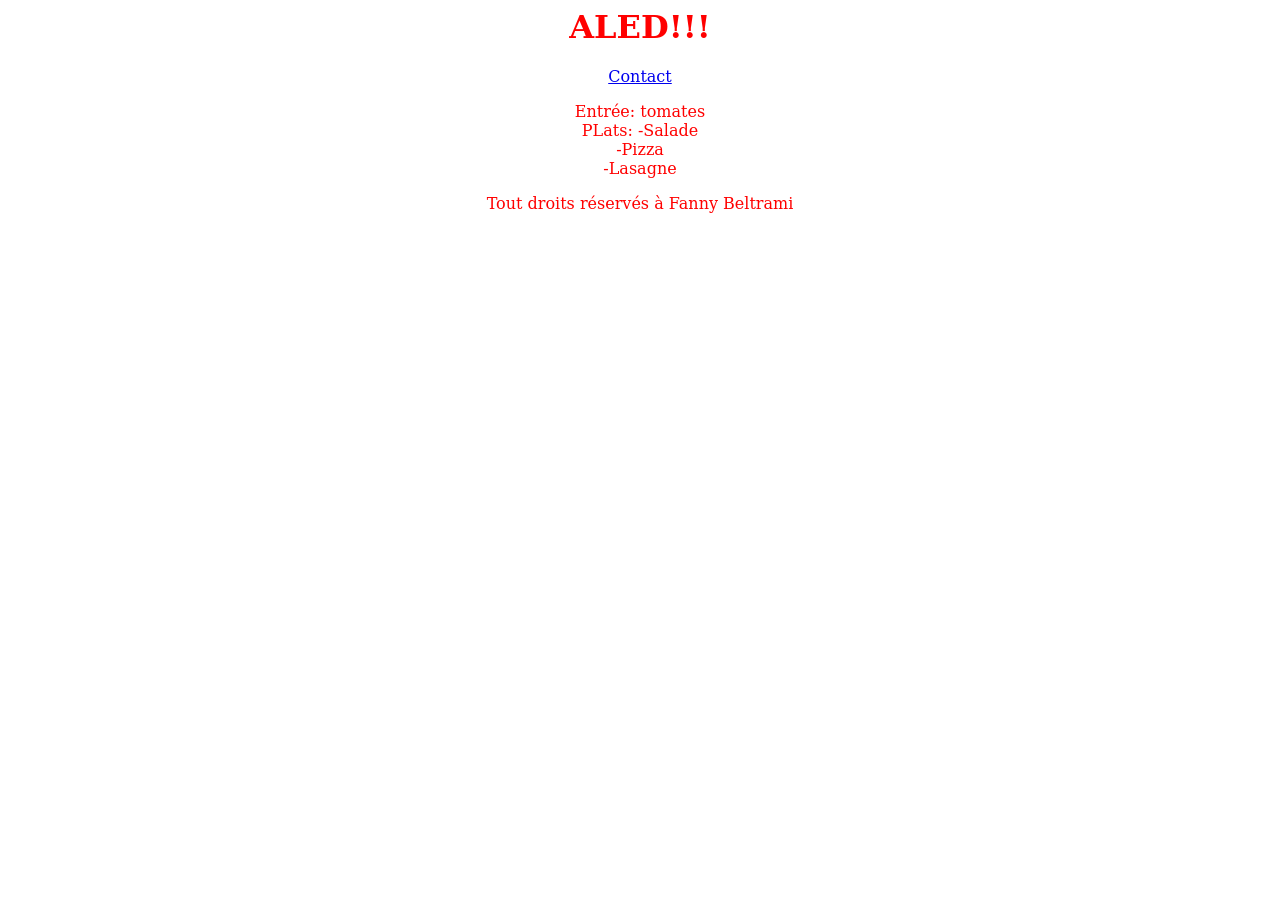
<file: Index.html>
<html>
    <head>
        
        <title>ALED</title>
        <link rel="stylesheet" href="css/ligne.css">
    </head>
    <body class = "ligne">
        <h1>ALED!!!</h1>
        <nav><a href="contact.html" target="_blank">Contact</a></nav>
        <div>
            <p> Entrée: tomates <br>
                PLats: -Salade <br> -Pizza <br> -Lasagne</p>

        </div>

        <div>
            <p>Tout droits réservés à Fanny Beltrami  </p>
        </div>
    </body>
</html>
</file>
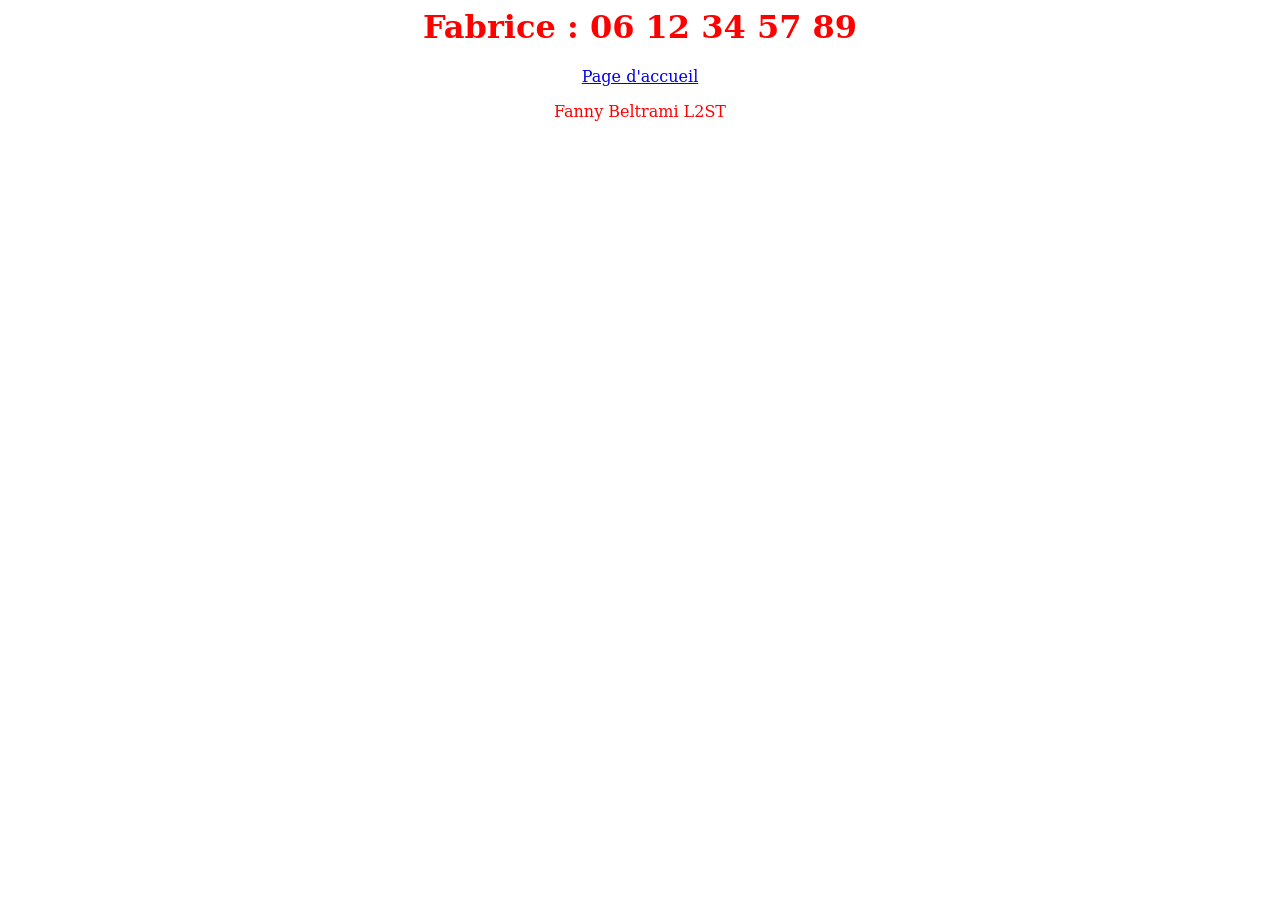
<file: contact.html>
<html>
    <head>
        <title>Contact</title>
        <link rel="stylesheet" href="css/ligne.css">
    </head>
    <body class = "ligne">
        <h1>Fabrice : 06 12 34 57 89</h1>
        <nav><a href="Index.html" target="_blank">Page d'accueil</a></nav>
        <p>Fanny Beltrami L2ST</p>
    </body>
</html>
</file>
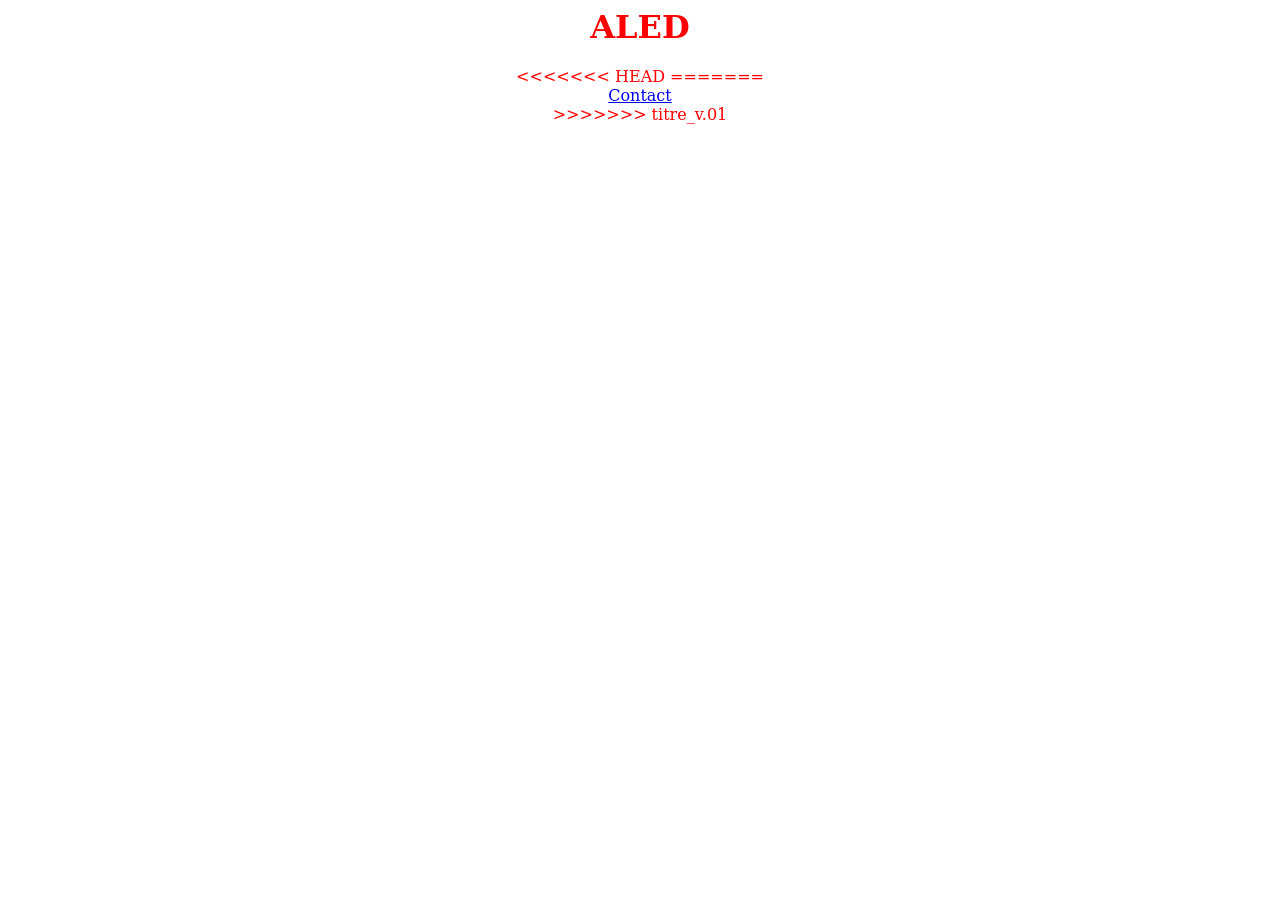
<file: Index_BACKUP_1602.html>
<html>
    <head>
        <title>ALED!!!</title>
        <link rel="stylesheet" href="css/ligne.css">
    </head>
    <body class = "ligne">
        <h1>ALED</h1>
<<<<<<< HEAD
=======
        <nav><a href="contact.html" target="_blank">Contact</a></nav>
>>>>>>> titre_v.01
    </body>
</html>
</file>
<file: css/ligne.css>
.ligne{
    text-align: center;
    font-family: "serif", sans-serif;
    color: red;
}
</file>
